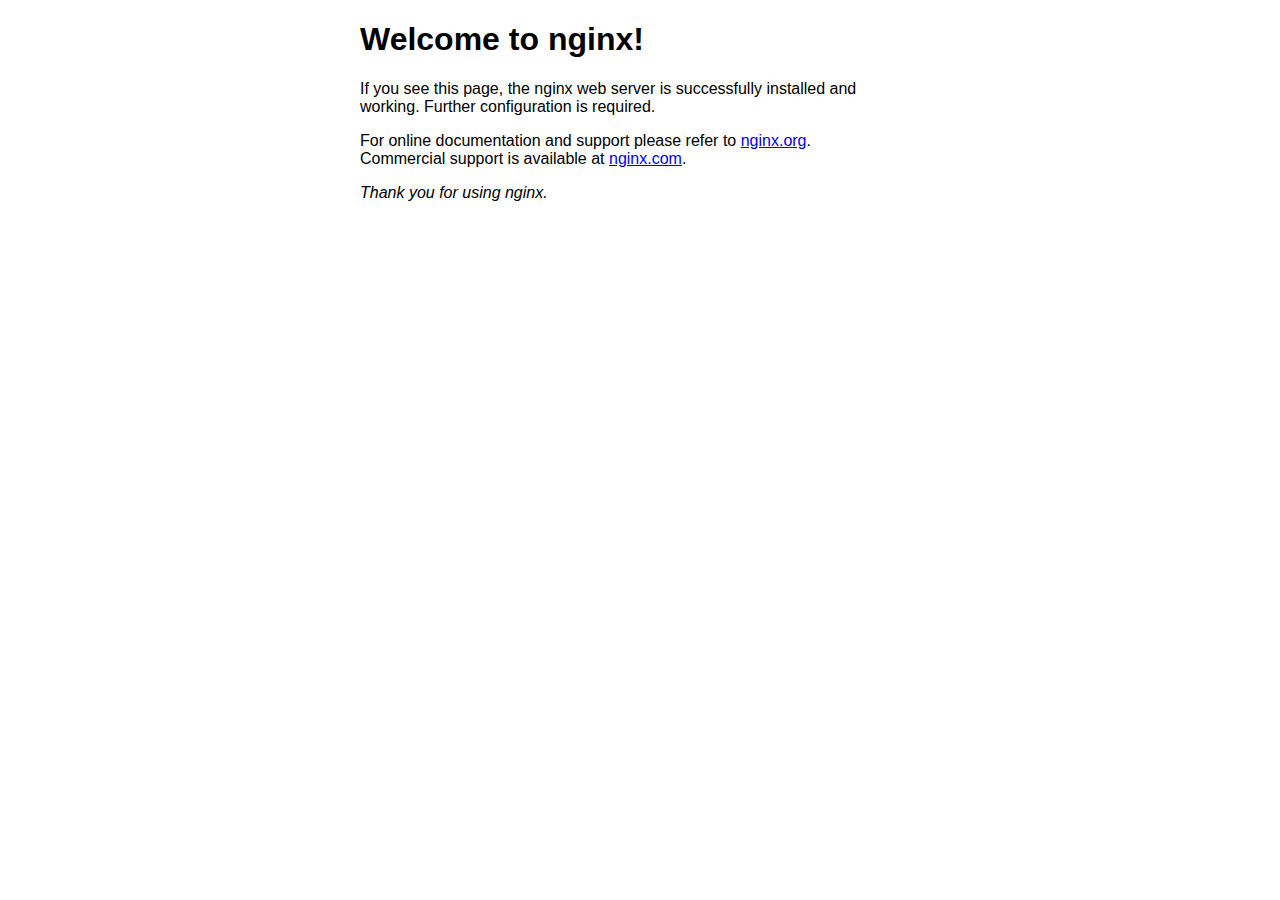
<file: index.nginx-debianRep.html>
<!DOCTYPE html>
<html>
<head>
<title>Welcome to nginx!</title>
<style>
    body {
        width: 35em;
        margin: 0 auto;
        font-family: Tahoma, Verdana, Arial, sans-serif;
    }
</style>
</head>
<body>
<h1>Welcome to nginx!</h1>
<p>If you see this page, the nginx web server is successfully installed and
working. Further configuration is required.</p>

<p>For online documentation and support please refer to
<a href="http://nginx.org/">nginx.org</a>.<br/>
Commercial support is available at
<a href="http://nginx.com/">nginx.com</a>.</p>

<p><em>Thank you for using nginx.</em></p>
</body>
</html>
</file>
